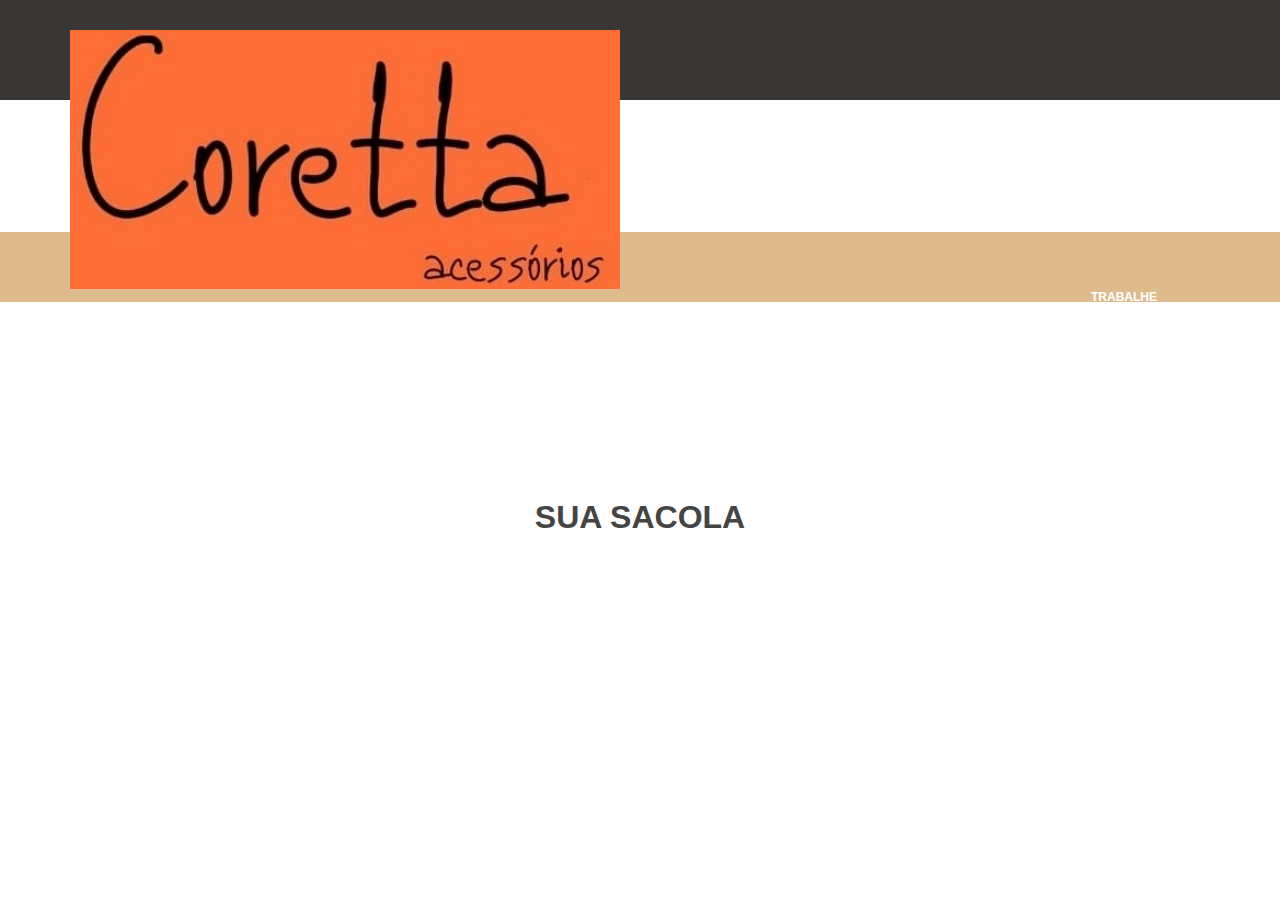
<file: site_loja_coretta/carrinho.html>
<!DOCTYPE html>
<html lang="pt-br">

<head>
    <title> CORETTA ACESSÓRIOS </title>
    <meta http-equiv="Content-Type" content="text/html" charset="UTF-8">
    <meta name="author" content="BRENDA AXEL">
    <meta name="description" content="AULA DIA 4 DE FEVEREIRO">
    <meta name="keywords" content="CORETTA,CSS,Projeto, Educafro, Aula, Acessórios,">

    <!-- Arquivo CSS aqui -->
    <link rel="stylesheet" type="text/css" href="css/index.css">
</head>

<body>

    <header>
        <div id="banner">
            <h1>
                <img src="imagem/logo.jpg" alt="LOGO">
            </h1>
            <nav>
                <ul>
                    <li><a href="sobre.html" data-text="SOBRE">QUEM SOMOS</a></li>
                    <li><a href="https://www.google.com.br/maps/preview" data-text="FILIAIS">NOSSAS LOJAS</a></li>
                    <li><a href="cadastro.html" data-text="LOGIN">LOGIN</a></li>
                    <li><a href="promocoes.html" data-text="PROMOCOES">PROMOÇÕES</a></li>
                    <li><a href="contato.html" data-text="CONTATO">CONTATO</a></li>
                    <li><a href="curriculo.html" data-text="CURRICULO">TRABALHE CONOSCO</a></li>
                </ul>
            </nav>
        </div>
    </header>

    <br><br><br>   <br>

    <h1>
        <p><a id="maisprodutos"> </a></p>
    </h1>
    <br>


<br><br><br><br><br>
<center> 

    <h1> SUA SACOLA</h1>
</center>
</file>
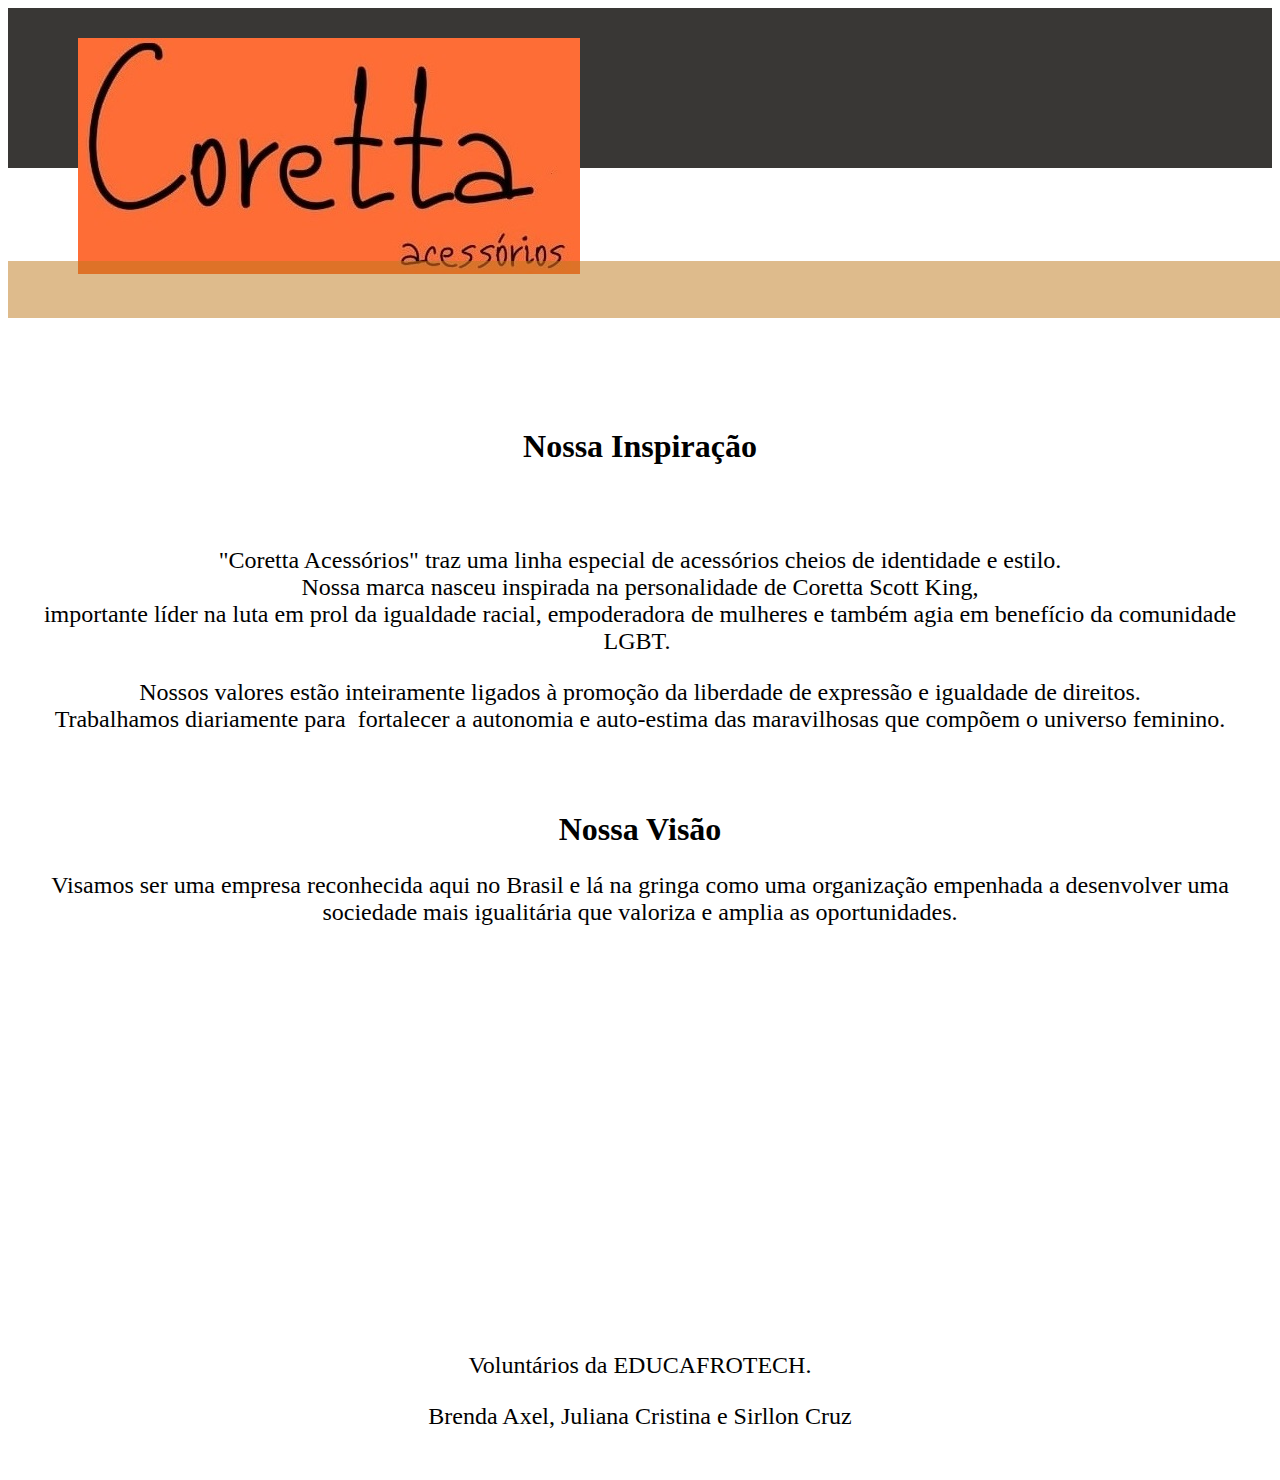
<file: site_loja_coretta/sobre.html>
<!DOCTYPE html>
<html lang="pt-br">

<head>
    <title>CORETTA ACESSÓRIOS </title>
    <meta name="author" content="BRENDA AXEL">
    <meta name="description" content="AULA DIA 4 DE FEVEREIRO">
    <meta charset="utf-8">
    <meta name="keywords" content="CORETTA,CSS,Projeto , Educafro, Aula, Acessórios,">

    <!-- Arquivo CSS aqui -->
    <link rel="stylesheet" type="text/css" href="css/sobre.css">

</head>

<body>

    <header>
        <div id="banner">
            <h2>
                <img src="imagem/logo.jpg" alt="LOGO">
            </h2>
        </div>
    </header>                                                               <br><br> <br><br>



        <div><a id="maisprodutos"> </a></div>
        

    <br><br><br><br><br><br>


    <h1> Nossa Inspiração </h1> <br><br>
    <p>
        "Coretta Acessórios" traz uma linha especial de acessórios cheios de identidade e estilo.<br>
        Nossa marca nasceu inspirada na personalidade de Coretta Scott King,<br>
        importante líder na luta em prol da igualdade racial, empoderadora de mulheres
        e também agia em benefício da comunidade LGBT. <br>

    </p>




    <p>

        Nossos valores estão inteiramente ligados à promoção da liberdade de expressão e igualdade de direitos.<br>
        Trabalhamos diariamente para  fortalecer a autonomia e auto-estima das maravilhosas que compõem o universo
        feminino.<br><br><br>

    </p>


    <h1>Nossa Visão</h1>
    <p>
        Visamos ser uma empresa reconhecida aqui no Brasil e lá na gringa como uma organização empenhada a desenvolver
        uma
        sociedade mais igualitária que valoriza e amplia as oportunidades.<br>
    </p>
    <br><br><br><br><br><br><br><br><br><br><br><br><br><br><br><br><br><br><br><br><br>



    <p>  Voluntários da EDUCAFROTECH.  </p>
        
   
    <p> Brenda Axel, Juliana Cristina e Sirllon Cruz </p>
    <br>
</body>

</html>
</file>
<file: site_loja_coretta/css/index.css>
* { box-sizing: border-box; }
    img {
        width: 550px;
    }



p{
    font-family: 'Segoe UI';
    text-align: center;
    text-indent: 15px;
    padding: 20px 70px 20px 70px;
    background-color: rgba(190, 119, 25, 0.5);
    height: 70px;
    width:100%;
} 

h2 {
    text-align: center;
font-size: 30px;
}


/* &&&&&&&&&&&&&&&&&&&&&&&&&     CABEÇALHO DA PÁGINA        &&&&&&&&&&&&&&&&&&&&& */


#banner {
    background-color: rgba(34, 32, 30, 0.897);
    height: 100px;
    padding: 30px 70px 30px 70px;
    width:100%;
    }

#banner h1 {
    float: left;
    margin: 0%;
}

#banner ul{
    margin: 0px;
}

#banner nav {
    float: right;
    position: relative;
    top: -8px;
}

#banner nav ul li {
    display: inline-block;
    width: 119px;
    
    }

#banner nav ul li a {
    text-decoration: none;
    text-transform: uppercase;
    color: #fff;
    font-size: 12px;
    font-weight: bold;
    font-family: "Helvetica Neue", sans-serif;
    
    }


/* &&&&&&&&&&&&&&&&     IMAGENS    &&&&&&&&&&&&&&&& */



body{
    margin: auto;
    font-family: sans-serif;
    font-size: 16px;
    color: #444;
    line-height: 25px;
}

.wrapper {
    display: flex;
    flex-wrap: wrap;
    max-width: 1300px;
    width: 100%;
    margin: 60px auto;
}

.block {
    width: calc(100%/3 - 20px);
    margin: 10px;
    border: 1px solid #ccc;
    box-shadow: 2px 2px 4px 0px rgba(0,0,0,0.2);
    display: flex;
    flex-direction: column;
}

.block-img {
    height: calc(((100vw - (100vw - 900px))/3 - 20px) /2);
}

.block-img img {
    width: 100%;
    height: 100%;
    object-fit: cover;
}

.block-desc {
    padding: 20px;
    flex-grow: 1;
    text-align: center;
    font-weight: bolder;
    font-size: 20px;
    text-transform: uppercase;
    text-decoration: none;
    
}

.block-link {
    border-top: 2px solid #ccc;
    border-bottom: 1px solid #ccc;
    padding: 20px;   /* AQUIIIIII */
}

.block-link a {
    color: #494949;
    display: block;
    font-size: 20px;
    text-align: center;
    text-decoration: none;
    text-transform: uppercase;
    padding: 10px 10;
    transition: 0.1s ease;
}

.block-link a:hover {
    background-color: #ccc;
    color: rgb(8, 8, 8);
}

@media (max-width: 768px){
    .block {
        width: calc(100%/2 - 20px);
    }
    .block-img {
        height: calc((100vw /2 - 20px) /2);
    }
}


@media (max-width: 425px){
    .block {
        width: calc(100% - 20px);
    }
    .block-img {
        height: calc((100vw - 20px) /2);
    }
}


@media (max-width: 320px){
    .block {
        width: calc(100%);
        margin: 10px 0;
    }
    .block-img {
        height: calc(100vw /2);
    }
}




/* &&&&&&&&&&&&&&&&&&&&&            RODAPÉ             &&&&&&&&&&&&&&&&&&&&&&&&&&&&& */

#redesocial {
    /* display: flex; */
    margin: 10px 10px;
    padding: 10px 10px;
    margin-top: 20px;
    text-align: center;    
    align-items: center;

    }

#redesocial  ul li {
    display: inline-block;
    width: 60px;
    align-items: center;
    
}


#redesocial   ul li a img { /* aqui eu mudo o tamanho de cada imagem das redes sociais */
    height: 50px;
            width: 50px;   
            image: center;    
            text-align: center;
         }
</file>
<file: site_loja_coretta/css/sobre.css>
#banner {
    background-color: rgba(34, 32, 30, 0.897);
    height: 100px;
    padding: 30px 70px 30px 70px;
    }

#banner h2 {
    float: left;
    margin: 0%;
}


    #maisprodutos {
        padding: 20px 1000px 20px 1000px;
        margin: auto;
        background-color: rgba(190, 119, 25, 0.5);
    } 





#imagem img {
    height: 300px;
    width: 900px;
}
#imagem2 center a  {
    
    background-color: blue;
}

p{ 
    font-size: 24px;
    text-align: center;
}


h1{
    text-align: center;
}
h2 {
    text-align: center;
    font-size: 28px;
   }
</file>
